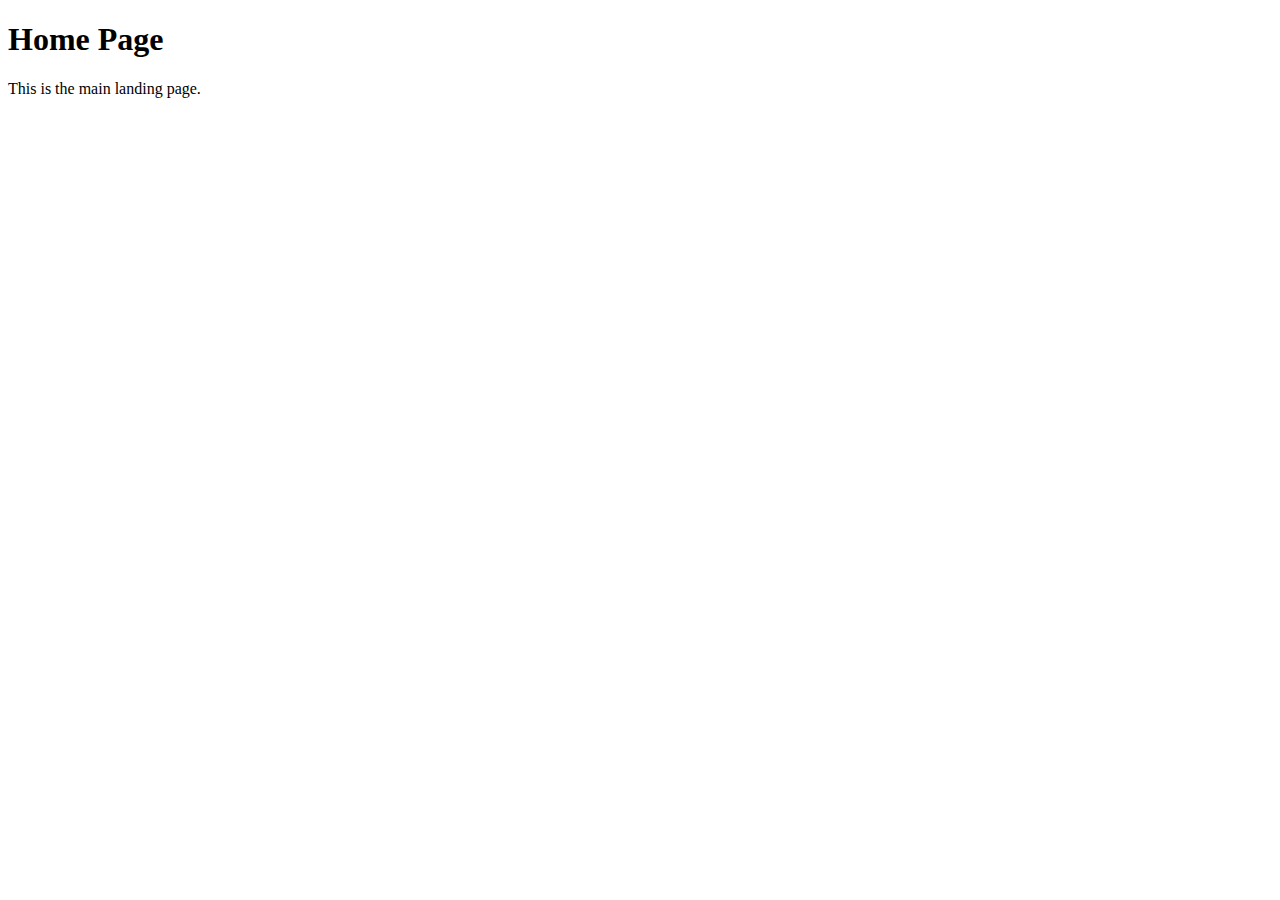
<file: project/index.html>
<!DOCTYPE html>
<html lang="en">
<head>
  <meta charset="UTF-8">
  <title>Homepage</title>
</head>
<body>

  <header id="nav-container"></header>

  <main>
    <h1>Home Page</h1>
    <p>This is the main landing page.</p>
  </main>

  <footer id="footer-container"></footer>

  <script type="module">
    import { navbar } from "./components/navbar.js";
    import { footerSection } from "./components/footer.js";

    const navHolder = document.querySelector("#nav-container");
    navHolder.innerHTML = navbar();

    const footerHolder = document.querySelector("#footer-container");
    footerHolder.innerHTML = footerSection();
  </script>

</body>
</html>
</file>
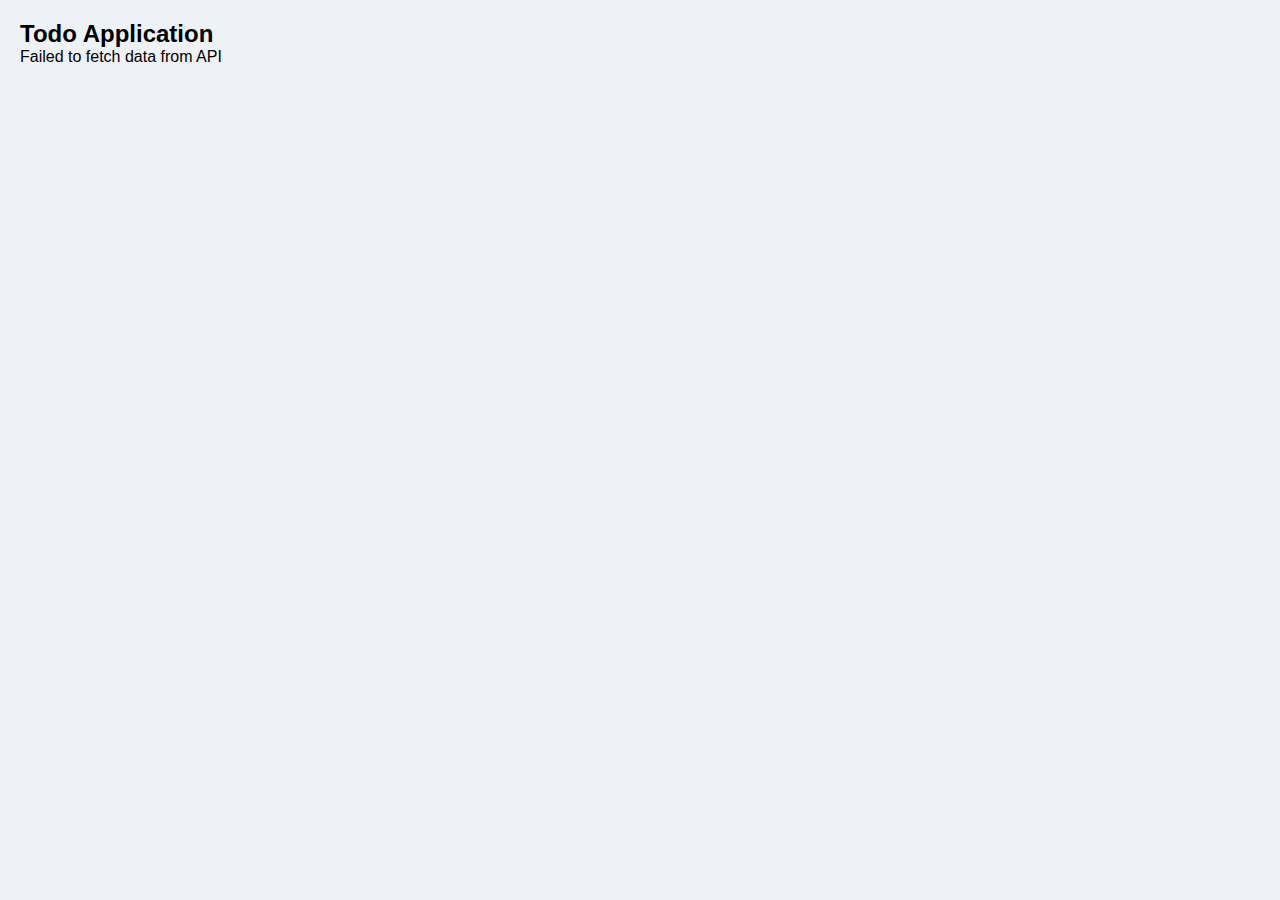
<file: simple Todo application/index.html>
<!DOCTYPE html>
<html lang="en">
<head>
    <meta charset="UTF-8">
    <meta name="viewport" content="width=device-width, initial-scale=1.0">
    <title>Todo Manager</title>
    <link rel="stylesheet" href="style.css">
</head>
<body>

    <h2 class="main-title">Todo Application</h2>

    <div class="container">
        <p id="infoBox"></p>
        <ul id="todoList"></ul>
    </div>

    <script src="script.js"></script>
</body>
</html>
</file>
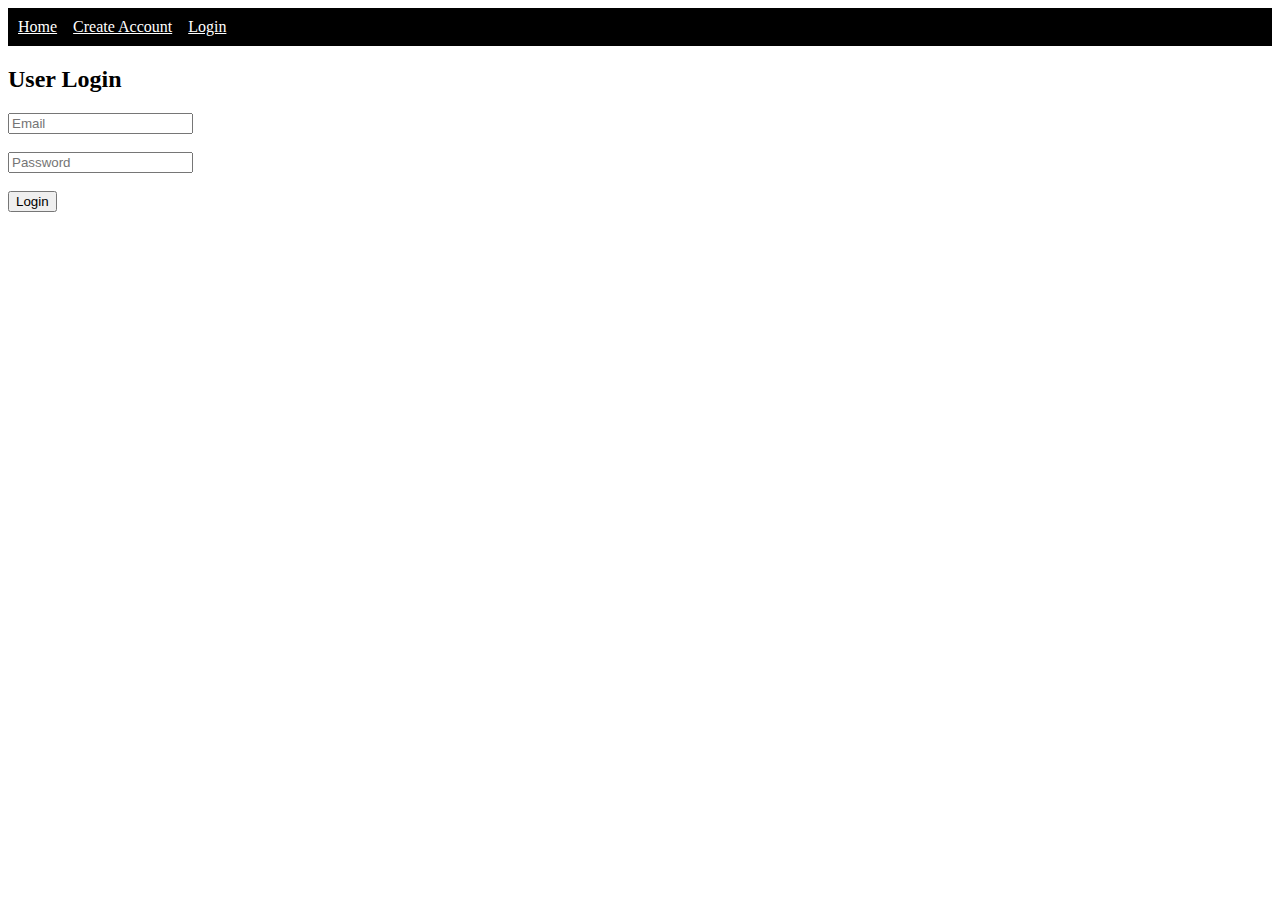
<file: project/login.html>
<!DOCTYPE html>
<html lang="en">
<head>
  <meta charset="UTF-8">
  <title>User Login</title>
</head>
<body>

  <div id="nav-holder"></div>

  <h2>User Login</h2>
  <input id="login-email" placeholder="Email">
  <br><br>
  <input id="login-password" type="password" placeholder="Password">
  <br><br>
  <button id="loginBtn">Login</button>

  <script type="module">
    import { navbar } from "./components/navbar.js";
    document.querySelector("#nav-holder").innerHTML = navbar();
    import "./login.js";
  </script>

</body>
</html>
</file>
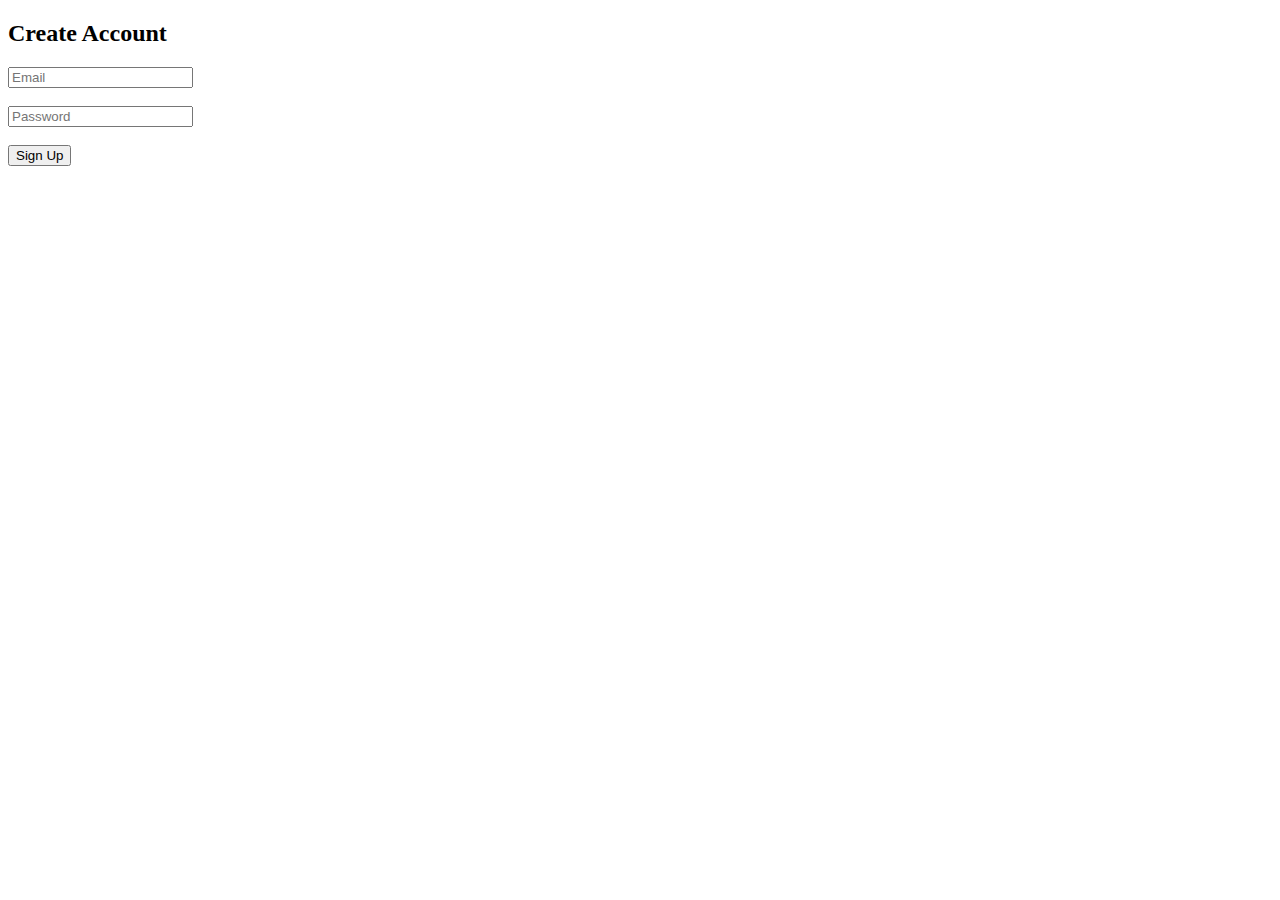
<file: project/signup.html>
<!DOCTYPE html>
<html lang="en">
<head>
  <meta charset="UTF-8">
  <title>Create Account</title>
</head>
<body>

  <div id="nav-area"></div>

  <h2>Create Account</h2>
  <input id="user-email" placeholder="Email">
  <br><br>
  <input id="user-password" type="password" placeholder="Password">
  <br><br>
  <button id="createBtn">Sign Up</button>

  <script type="module">
    import { navbar } from "./components/navbar.js";
    document.querySelector("#nav-area").innerHTML = navbar();
    import "./signup.js";
  </script>

</body>
</html>
</file>
<file: simple Todo application/style.css>
* {
  box-sizing: border-box;
  margin: 0;
  padding: 0;
}

body {
  font-family: Arial, Helvetica, sans-serif;
  padding: 20px;
  background-color: #eef1f5;
}

h1 {
  text-align: center;
  margin-bottom: 12px;
  font-size: 24px;
}

.app-wrapper {
  max-width: 720px;
  margin: 0 auto;
  background-color: #ffffff;
  padding: 22px 18px;
  border-radius: 10px;
  box-shadow: 0 3px 10px rgba(0, 0, 0, 0.12);
}

#statusMessage {
  text-align: center;
  margin-bottom: 18px;
  font-size: 14px;
  color: #666666;
}

#todoList {
  list-style-type: none;
}

.todo-item {
  display: flex;
  justify-content: space-between;
  align-items: center;
  padding: 9px 12px;
  margin-bottom: 10px;
  border-radius: 6px;
  border: 1px solid #dddddd;
  background-color: #fafafa;
}

.todo-left {
  display: flex;
  flex-direction: column;
  gap: 2px;
}

.todo-title {
  font-size: 15px;
  word-break: break-word;
}

.todo-status {
  font-size: 13px;
  font-weight: 600;
}

.todo-status.completed {
  color: #15803d;
}

.todo-status.pending {
  color: #b45309;
}

.btn-group {
  display: flex;
  gap: 8px;
}

button {
  border: none;
  padding: 6px 11px;
  border-radius: 4px;
  font-size: 13px;
  cursor: pointer;
}

.btn-complete {
  background-color: #2563eb;
  color: #ffffff;
}

.btn-complete.completed {
  background-color: #16a34a;
}

.btn-delete {
  background-color: #dc2626;
  color: #ffffff;
}

.empty-message {
  text-align: center;
  padding: 18px 0;
  color: #555555;
  font-size: 14px;
}
</file>
